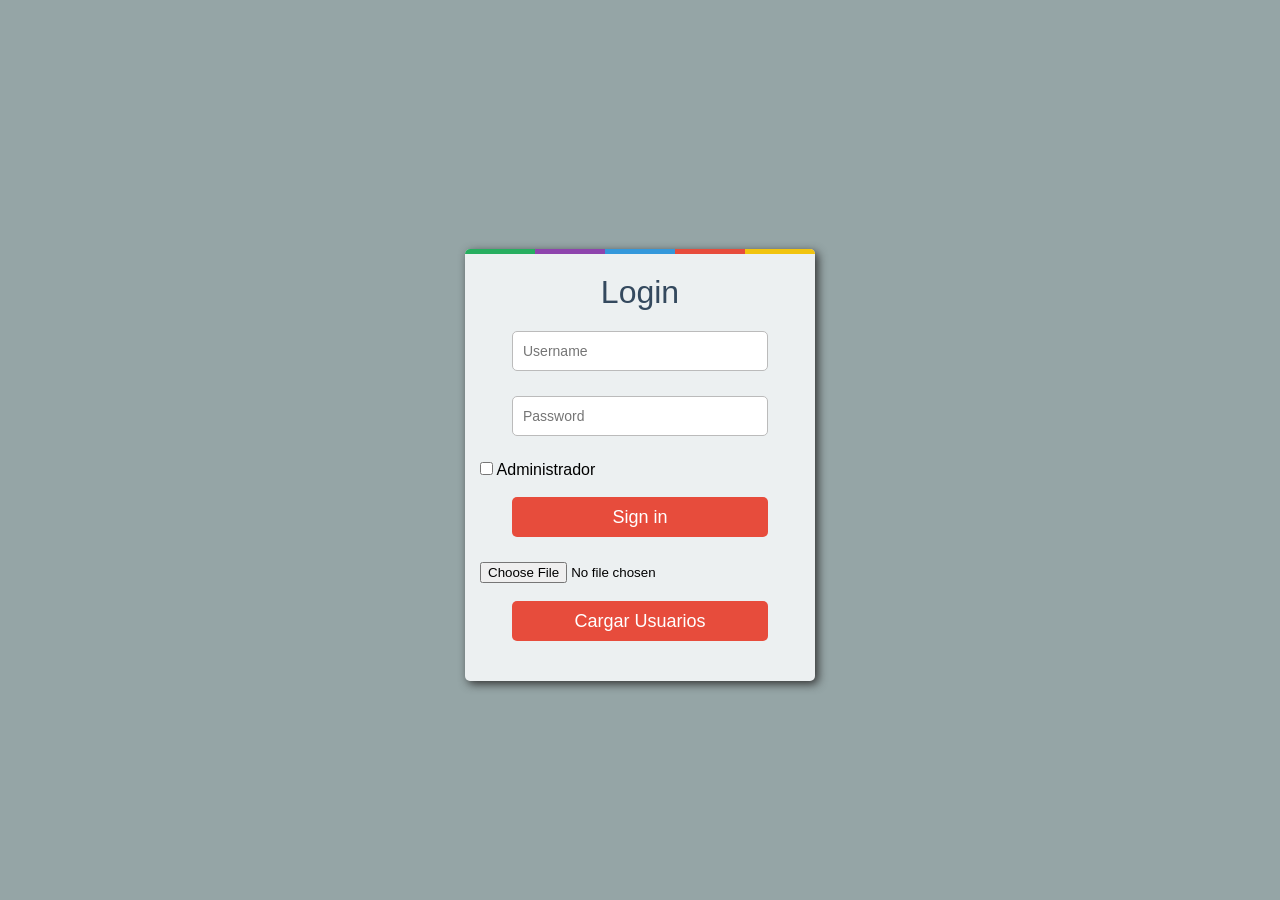
<file: index.html>
<!DOCTYPE html>
<html lang="en">

<head>
  <meta charset="UTF-8">
  <title>Login Catsbooks</title>
  <link rel="stylesheet" href="style.css">

</head>

<body>
  <!-- partial:index.partial.html -->
  <div class="login-wrap">
    <h2>Login</h2>

    <div class="form">
      <input id="usser" type="text" placeholder="Username" name="un" />
      <input id="passw" type="password" placeholder="Password" name="pw" /><br>
      <input type="checkbox" id="cbox2" value="second_checkbox"> <label for="cbox2">Administrador</label><br><br>
      <button onclick="ingresarLogin()"> Sign in </button>
      <input type="file" class="btn btn-sm btn-success" id="carga" name="carga" accept=".json"><br><br>
      <button class="btn btn btn-success" id="botonCarga" onclick="cargarClientes()">Cargar Usuarios</button>
    </div>
  </div>
  <!-- partial -->
  <script src='./admin/clases.js'></script>
  <script src='./admin/listaClientes.js'></script>
  <script src='https://code.jquery.com/jquery-1.10.0.min.js'></script>
  <script src="script.js"></script>
</body>

</html>
</file>
<file: style.css>
* {
  box-sizing: border-box;
  margin: 0;
  padding: 0;
}

html {
  background: #95a5a6;
  background-image: url(https://images6.alphacoders.com/703/thumb-1920-703494.jpg);
  font-family: 'Helvetica Neue', Arial, Sans-Serif;
}
html .login-wrap {
  position: relative;
  margin: 0 auto;
  background: #ecf0f1;
  width: 350px;
  border-radius: 5px;
  box-shadow: 3px 3px 10px #333;
  padding: 15px;
}
html .login-wrap h2 {
  text-align: center;
  font-weight: 200;
  font-size: 2em;
  margin-top: 10px;
  color: #34495e;
}
html .login-wrap .form {
  padding-top: 20px;
}
html .login-wrap .form input[type="text"],
html .login-wrap .form input[type="password"],
html .login-wrap .form button {
  width: 80%;
  margin-left: 10%;
  margin-bottom: 25px;
  height: 40px;
  border-radius: 5px;
  outline: 0;
}
html .login-wrap .form input[type="text"],
html .login-wrap .form input[type="password"] {
  border: 1px solid #bbb;
  padding: 0 0 0 10px;
  font-size: 14px;
}
html .login-wrap .form input[type="text"]:focus,
html .login-wrap .form input[type="password"]:focus {
  border: 1px solid #3498db;
}
html .login-wrap .form a {
  text-align: center;
  font-size: 10px;
  color: #3498db;
}
html .login-wrap .form a p {
  padding-bottom: 10px;
}
html .login-wrap .form button {
  background: #e74c3c;
  border: none;
  color: white;
  font-size: 18px;
  font-weight: 200;
  cursor: pointer;
  transition: box-shadow .4s ease;
}
html .login-wrap .form button:hover {
  box-shadow: 1px 1px 5px #555;
}
html .login-wrap .form button:active {
  box-shadow: 1px 1px 7px #222;
}
html .login-wrap:after {
  content: '';
  position: absolute;
  top: 0;
  left: 0;
  right: 0;
  background: -webkit-linear-gradient(left, #27ae60 0%, #27ae60 20%, #8e44ad 20%, #8e44ad 40%, #3498db 40%, #3498db 60%, #e74c3c 60%, #e74c3c 80%, #f1c40f 80%, #f1c40f 100%);
  background: -moz-linear-gradient(left, #27ae60 0%, #27ae60 20%, #8e44ad 20%, #8e44ad 40%, #3498db 40%, #3498db 60%, #e74c3c 60%, #e74c3c 80%, #f1c40f 80%, #f1c40f 100%);
  height: 5px;
  border-radius: 5px 5px 0 0;
}
</file>
